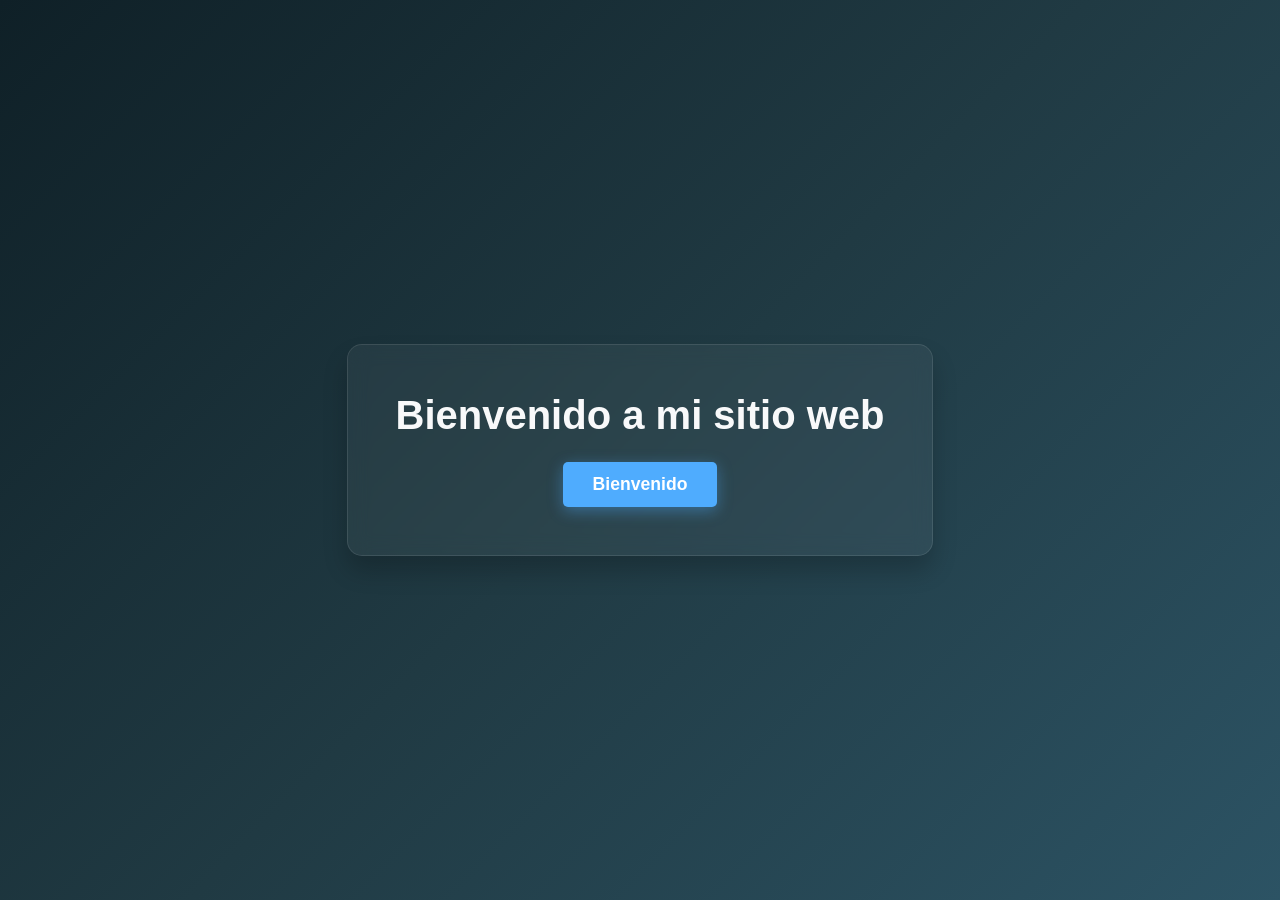
<file: index.html>
<!DOCTYPE html>
<html lang="es">
<head>
    <meta charset="UTF-8">
    <meta name="viewport" content="width=device-width, initial-scale=1.0">
    <title>Inicio - Prototipo Beta</title>
    <link rel="stylesheet" href="style.css">
</head>
<body class="body-inicio">
    <div class="contenedor-inicio">
        <h1 id="titulo">Cargando...</h1>
        <button id="btn-bienvenida">Bienvenido</button>
    </div>
    <script src="script.js"></script>
</body>
</html>
</file>
<file: style.css>
/* --- CONFIGURACIÓN GENERAL --- */
* {
    box-sizing: border-box;
    font-family: 'Segoe UI', Tahoma, Geneva, Verdana, sans-serif;
    margin: 0;
    padding: 0;
}

/* --- ESTILOS DE LA PÁGINA DE INICIO (INDEX) --- */
.body-inicio {
    background: linear-gradient(135deg, #0f2027, #203a43, #2c5364);
    height: 100vh;
    display: flex;
    justify-content: center;
    align-items: center;
    color: white;
}

.contenedor-inicio {
    text-align: center;
    padding: 3rem;
    border: 1px solid rgba(255, 255, 255, 0.1);
    border-radius: 15px;
    background: rgba(255, 255, 255, 0.05);
    backdrop-filter: blur(10px);
    box-shadow: 0 15px 25px rgba(0,0,0,0.2);
}

.contenedor-inicio h1 {
    font-size: 2.5rem;
    margin-bottom: 1.5rem;
    color: #F8F9FA;
}

#btn-bienvenida {
    background-color: #4facfe;
    color: white;
    border: none;
    padding: 12px 30px;
    border-radius: 5px;
    cursor: pointer;
    font-size: 1.1rem;
    font-weight: bold;
    transition: 0.3s ease;
    box-shadow: 0 4px 15px rgba(79, 172, 254, 0.4);
}

#btn-bienvenida:hover {
    background-color: #0082ff;
    transform: translateY(-2px);
}

/* --- ESTILOS DEL CATÁLOGO (AZUL ELEGANTE + RÚSTICO) --- */
.body-catalogo {
    background: #0B132B; /* Azul oscuro elegante */
    color: #F8F9FA;
    min-height: 100vh;
    padding-bottom: 50px;
}

.header-rustico {
    background-color: #050A1F; /* Azul profundo casi negro */
    border-bottom: 4px solid #B87333; /* Línea de acento rústico/cobre */
    padding: 35px 20px;
    text-align: center;
}

.header-rustico h1 {
    color: #F8F9FA;
    margin: 0 0 10px 0;
    letter-spacing: 1px;
    font-size: 2rem;
}

.tag-beta {
    background-color: #B87333; /* Tono rústico */
    color: #050A1F;
    font-size: 0.75rem;
    font-weight: bold;
    padding: 4px 8px;
    border-radius: 3px;
    vertical-align: middle;
    margin-left: 10px;
}

.btn-volver {
    display: inline-block;
    color: #B87333;
    text-decoration: none;
    font-weight: bold;
    border: 2px solid #B87333;
    padding: 8px 20px;
    border-radius: 5px;
    margin-top: 10px;
    transition: 0.3s;
}

.btn-volver:hover {
    background-color: #B87333;
    color: #050A1F;
}

/* Títulos de Categorías */
.seccion-titulo {
    text-align: center;
    color: #E0E1DD;
    margin: 50px 0 25px 0;
    font-size: 1.8rem;
    text-transform: uppercase;
    letter-spacing: 2px;
}

.seccion-titulo::after {
    content: '';
    display: block;
    width: 80px;
    height: 3px;
    background-color: #B87333;
    margin: 8px auto 0 auto;
}

/* Cuadrícula de carros */
.grid-catalogo {
    display: grid;
    grid-template-columns: repeat(auto-fit, minmax(300px, 1fr));
    gap: 30px;
    padding: 0 40px;
    max-width: 1200px;
    margin: 0 auto;
}

.tarjeta-carro {
    background-color: #1C2541; /* Azul pizarra */
    border: 1px solid rgba(184, 115, 51, 0.2);
    border-radius: 8px;
    overflow: hidden;
    box-shadow: 0 10px 20px rgba(0,0,0,0.3);
    transition: transform 0.3s, border-color 0.3s;
}

.tarjeta-carro:hover {
    transform: translateY(-5px);
    border-color: #B87333; /* Resalta el borde cobre al pasar el mouse */
}

.tarjeta-carro img {
    width: 100%;
    height: 200px;
    object-fit: cover;
    border-bottom: 3px solid #B87333;
}

.info-carro {
    padding: 20px;
    text-align: center;
}

.info-carro h2 {
    color: #E0E1DD;
    font-size: 1.3rem;
    margin-bottom: 10px;
}

.info-carro p {
    color: #A98467; /* Tono madera/tierra suave para los textos */
    font-size: 0.95rem;
    line-height: 1.5;
}
/* --- ETIQUETA "DISPONIBLE" PARPADEANTE --- */
.tarjeta-carro {
    position: relative; /* Necesario para que la etiqueta se quede dentro de la imagen */
    cursor: pointer; /* Hace que el mouse cambie a la "manito" para indicar que es clickeable */
}

.badge-disponible {
    position: absolute;
    top: 15px;
    right: 15px;
    background-color: rgba(5, 10, 31, 0.85);
    color: #F8F9FA;
    padding: 6px 12px;
    border-radius: 20px;
    font-size: 0.85rem;
    font-weight: bold;
    display: flex;
    align-items: center;
    gap: 8px;
    border: 1px solid #B87333;
    z-index: 10;
}

.punto-verde {
    width: 10px;
    height: 10px;
    background-color: #00ff00; /* Verde brillante */
    border-radius: 50%;
    box-shadow: 0 0 8px #00ff00;
    animation: parpadeo 1.5s infinite; /* Animación infinita */
}

@keyframes parpadeo {
    0% { opacity: 1; }
    50% { opacity: 0.2; }
    100% { opacity: 1; }
}

/* --- VENTANA EMERGENTE (MODAL) --- */
.modal {
    display: none; /* Oculto por defecto */
    position: fixed;
    z-index: 1000;
    left: 0;
    top: 0;
    width: 100%;
    height: 100%;
    background-color: rgba(5, 10, 31, 0.9); /* Fondo oscuro semitransparente */
    backdrop-filter: blur(5px);
    justify-content: center;
    align-items: center;
}

.modal-contenido {
    background-color: #1C2541;
    border: 2px solid #B87333;
    border-radius: 12px;
    max-width: 600px;
    width: 90%;
    padding: 25px;
    position: relative;
    box-shadow: 0 15px 30px rgba(0,0,0,0.5);
    text-align: left;
}

.cerrar-modal {
    position: absolute;
    top: 15px;
    right: 20px;
    color: #B87333;
    font-size: 35px;
    font-weight: bold;
    cursor: pointer;
    line-height: 1;
}

.cerrar-modal:hover { color: #E0E1DD; }

.modal-img {
    width: 100%;
    height: 250px;
    object-fit: cover;
    border-radius: 8px;
    border-bottom: 3px solid #B87333;
    margin-bottom: 15px;
}

.modal-specs {
    margin-top: 15px;
    background: rgba(0, 0, 0, 0.2);
    padding: 15px;
    border-radius: 8px;
    border-left: 4px solid #B87333;
}

.modal-specs li {
    list-style: none;
    color: #A98467;
    margin-bottom: 8px;
    font-size: 0.95rem;
}

.modal-specs strong { color: #E0E1DD; }
</file>
